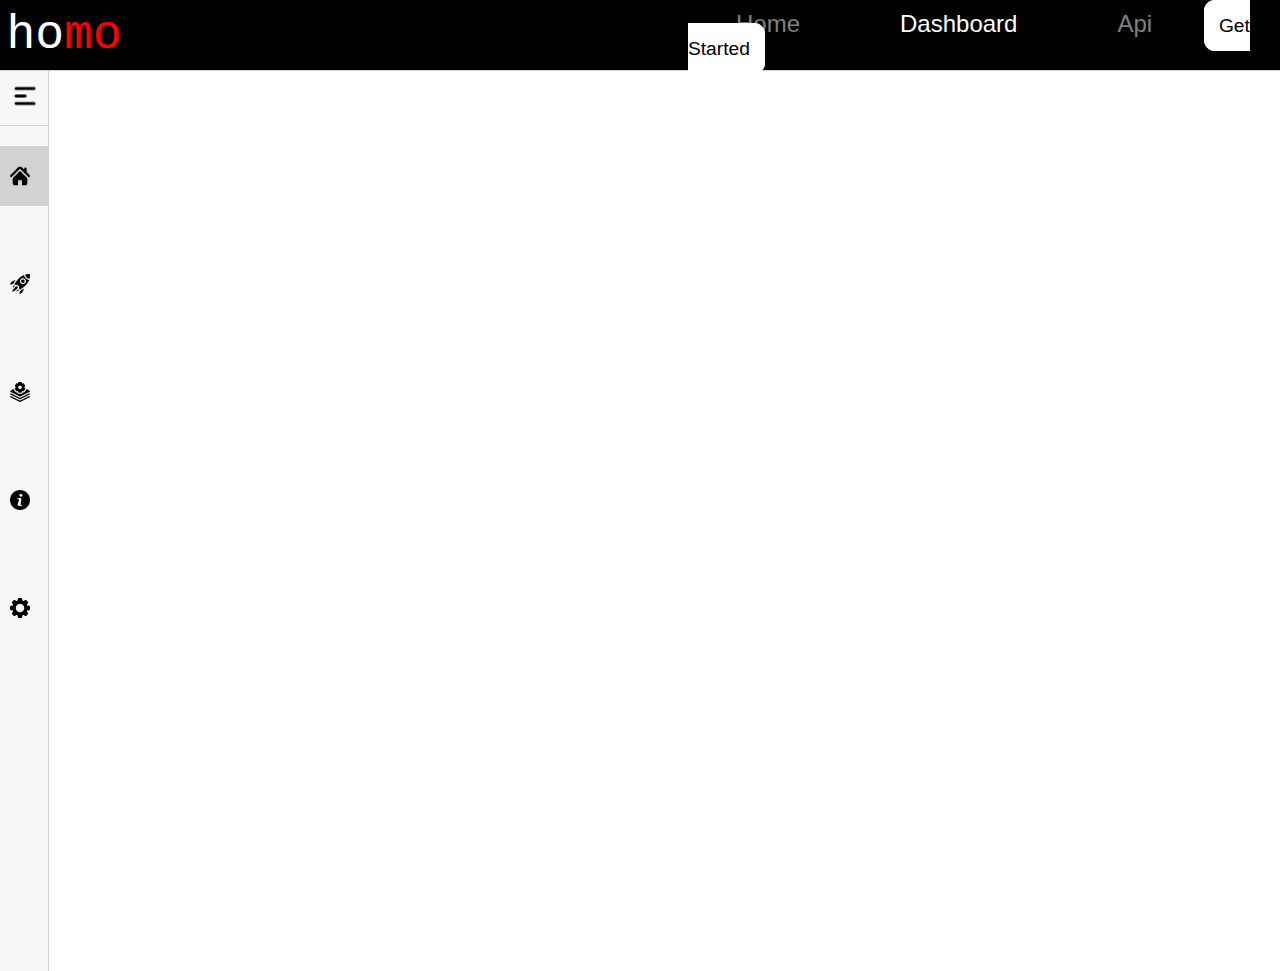
<file: dashboard.html>
<!DOCTYPE html>
<html lang="en">
    <head>
        <meta charset="UTF-8">
        <meta name="viewport" content="width=device-width, initial-scale=1.0">
        <title>homo - Dashboard</title>
        <link rel="stylesheet" href="dashboard.css">
        <link href="https://cdnjs.cloudflare.com/ajax/libs/font-awesome/6.0.0-beta3/css/all.min.css" rel="stylesheet">
        <link rel="icon" href="icon.png">
    </head>    
<body>
    <section id="header">
        <div id="logo">ho<span>mo</span></div>
        <div id="menu">
           <a href="index.html" class="mBtn">Home</a>
           <a href="#" class="active">Dashboard</a>
           <a href="api.html" class="mBtn">Api</a>
           <a href="#" id="getStr">Get Started</a>
        </div>
           </section>
           <section id="bodySec">
            <section id="slideBar">
                <div id="top-icon">
                    <img id="menuIcon" src="menu.png" alt="Menu Icon">
                <i id="leftArrow" class="fas fa-arrow-left"></i>
                </div>
                <div id="content">
                    <a href="home.html" class="activeMenu"><img src="home.png"> <span>Home</span></a><br>
                    <a href="project.html"><img src="project.png"> <span>Project</span></a><br>
                    <a href="dev.html"><img src="developer.png"> <span>Developer</span></a><br>
                    <a href="about.html"><img src="about.png"> <span>About Us</span></a><br>
                    <a href="setting.html"><img src="setting.png"> <span>Setting</span></a><br>
                </div>
            </section>            
            <section id="bodyContent">
        
            </section>
           </section>
           <script>
            const slideBar = document.getElementById("slideBar");
const menuIcon = document.getElementById("menuIcon");
const leftArrow = document.getElementById("leftArrow");
const bodyContent = document.getElementById("bodyContent");

menuIcon.addEventListener("click", () => {
    slideBar.classList.add("expanded"); // Expand the sidebar
    bodyContent.style.display = "none"; // Hide body content
});

leftArrow.addEventListener("click", () => {
    slideBar.classList.remove("expanded"); // Collapse the sidebar
    bodyContent.style.display = "block"; // Show body content
});

        </script>        
</body>
</html>
</file>
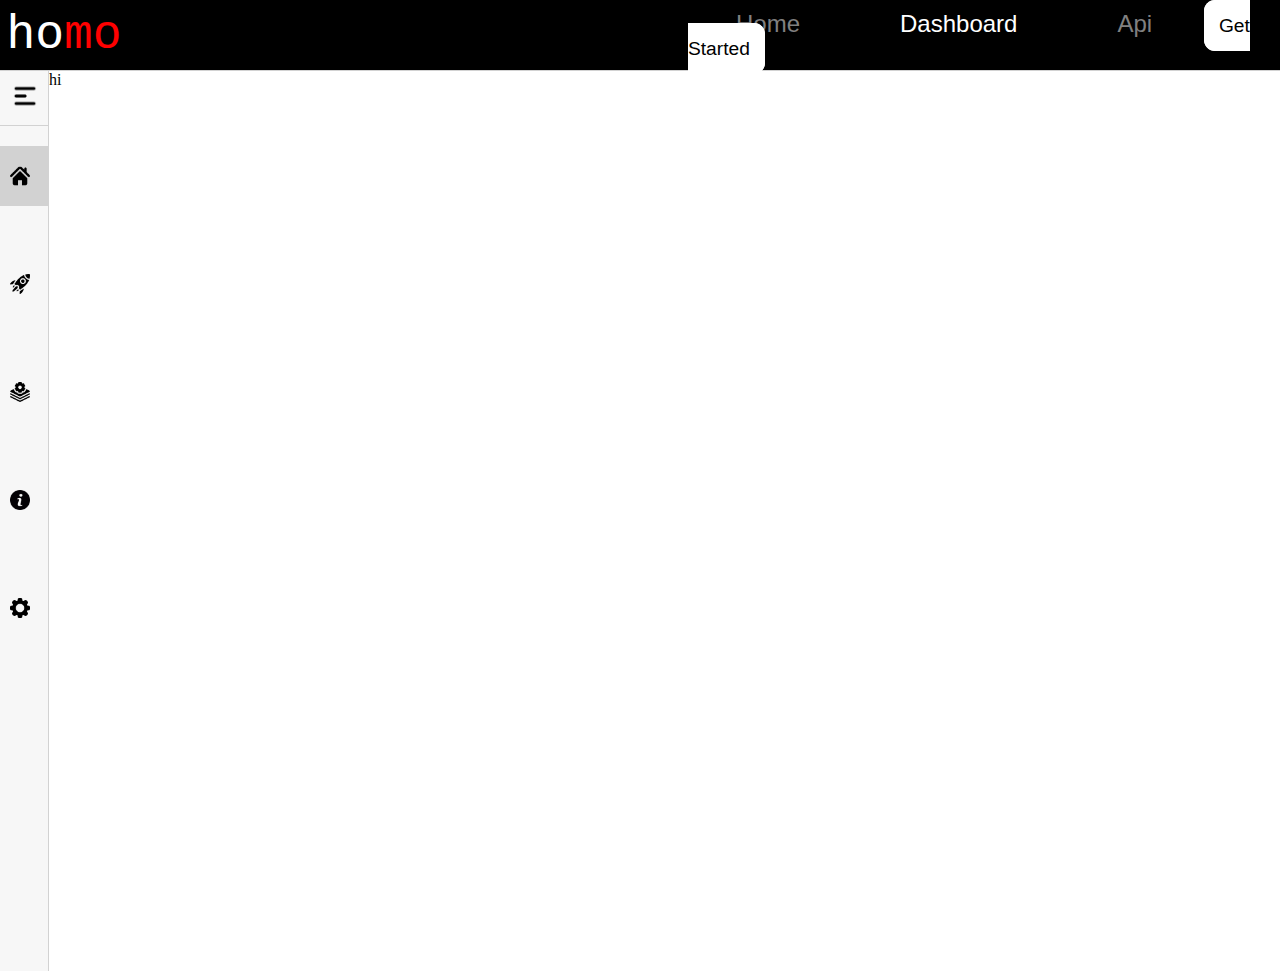
<file: dashboard/dashboard.html>
<!DOCTYPE html>
<html lang="en">
    <head>
        <meta charset="UTF-8">
        <meta name="viewport" content="width=device-width, initial-scale=1.0">
        <title>homo - Dashboard</title>
        <link rel="stylesheet" href="dashboard.css">
        <link href="https://cdnjs.cloudflare.com/ajax/libs/font-awesome/6.0.0-beta3/css/all.min.css" rel="stylesheet">
        <link rel="icon" href="images/icon.png">
    </head>    
<body>
    <section id="header">
        <div id="logo">ho<span>mo</span></div>
        <div id="menu">
           <a href="/home/index.html" class="mBtn">Home</a>
           <a href="#" class="active">Dashboard</a>
           <a href="/api/api.html" class="mBtn">Api</a>
           <a href="#" id="getStr">Get Started</a>
        </div>
           </section>
           <section id="bodySec">
            <section id="slideBar">
                <div id="top-icon">
                    <img id="menuIcon" src="images/menu.png" alt="Menu Icon">
                <i id="leftArrow" class="fas fa-arrow-left"></i>
                </div>
                <div id="content">
                    <a href="home.html" class="activeMenu"><img src="images/home.png"> <span>Home</span></a><br>
                    <a href="project.html"><img src="images/project.png"> <span>Project</span></a><br>
                    <a href="dev.html"><img src="images/developer.png"> <span>Developer</span></a><br>
                    <a href="about.html"><img src="images/about.png"> <span>About Us</span></a><br>
                    <a href="setting.html"><img src="images/setting.png"> <span>Setting</span></a><br>
                </div>
            </section>            
            <section id="bodyContent">
        hi
            </section>
           </section>
           <script>
           const slideBar = document.getElementById("slideBar");
const menuIcon = document.getElementById("menuIcon");
const leftArrow = document.getElementById("leftArrow");
const bodyContent = document.getElementById("bodyContent");

menuIcon.addEventListener("click", () => {
    slideBar.classList.add("expanded"); // Expand the sidebar

    // Only hide body content if screen width is less than or equal to 730px
    if (window.innerWidth <= 730) {
        bodyContent.style.display = "none";
    }
});

leftArrow.addEventListener("click", () => {
    slideBar.classList.remove("expanded"); // Collapse the sidebar

    // Only show body content if screen width is less than or equal to 730px
    if (window.innerWidth <= 730) {
        bodyContent.style.display = "block";
    }
});

        </script>        
</body>
</html>
</file>
<file: dashboard.css>
* {
    margin: 0;
    padding: 0;
}

body {
     height: 100vh;
     width: 100vw;
    overflow-x: hidden;
     
}

#header {
    background-color: #000000;
    height: 70px;
    display: flex;
    align-items: center;
    width: 100vw;
    border: none;
    border-bottom: 1px solid #d2d2d2;

    position: sticky; /* Makes the header sticky */
    top: 0; /* Keeps the header at the top */
    z-index: 1000; /* Ensures the header is above other content */
}


#header #logo {
    color: white;
    font-size: 3rem;
    font-family: monospace;
    margin: 0.2rem;
    padding: 0.2rem;
}

#header .mBtn {
    color: grey;
    padding: 3rem;
    font-size: 1.5rem;
    text-decoration: none;
    font-family: Arial, Helvetica, sans-serif;
    
}


#header a:hover {
    color: white;
}

#header #menu {
    justify-content: space-between;
    margin-left: 35rem;
}
.active {
    color: white;
    padding: 3rem;
    font-size: 1.5rem;
    text-decoration: none;
    font-family: Arial, Helvetica, sans-serif;
}
#getStr {
    background-color: white;
    color: black;
    font-size: 1.2rem;
    font-family: Arial, Helvetica, sans-serif;
    padding: 0.8rem;
    border-radius: 0.7rem;
    margin-top: 1rem;
    text-decoration: none;
    border: 2px solid white;
    justify-content: center;
    align-items: center;
}
#getStr:hover {
    color: white;
    background-color: black;
    border-color: white;
}
#title {
    text-align: center;
    
}
#bodySec {
    display: flex;
    width: 100%;
    height: 100%;
    overflow-y: hidden;
    overflow-x: hidden;
}
#slideBar {
    width: 50px;
    transition: width 0.3s ease; /* Smooth sliding effect */
    overflow: hidden; /* Hide content when collapsed */
    height: 100%;
    background-color: #f7f7f7;
    border: none;
    border-right: 1px solid #d2d2d2;
    scroll-behavior: smooth;
    overflow-y: auto; /* Allow vertical scrolling */
}

#slideBar.expanded {
    width: 300px; /* Expanded width */
    transition: width 0.3s ease; 
    background-color: #f0f0f0;
}
#content a {
    display: flex; /* Enable flexbox for horizontal alignment */
    align-items: center; /* Align items vertically in the center */
    text-decoration: none; /* Remove underline */
    margin: 10px 0; /* Add spacing between items */
    color: black; /* Set default text color */
    margin-top: 20px;
    margin-left: -10px;
    padding: 20px;
    font-family: monospace;
    font-weight: bold;
}
#content span {
    font-size: 1.2rem; /* Adjust text size */
    color: #333; /* Text color */
    display: none;
}

#menuIcon, #leftArrow {
    height: 30px;
    width: 30px;
    cursor: pointer;
    margin: 10px; /* Add some spacing */
}

#content {
    margin-top: 20px; /* Add spacing */
    justify-content: space-between;
    
}

#slideBar.expanded #content {
    display: block; /* Show content when expanded */
}
#slideBar.expanded #content span {
    display: block;
}
#leftArrow {
    display: none; /* Initially hide the left arrow */
}

#slideBar.expanded #menuIcon {
    display: none; /* Hide menu icon when expanded */
}

#slideBar.expanded #leftArrow {
    display: block; /* Show left arrow when expanded */
}

#bodyContent {
    width: 100%;
    background-color: white;
    border: none;
    border-left: 0px solid black;
    height: 100%;
    overflow-y: auto; /* Allow scrolling in this section */
    scroll-behavior: smooth;
}
@media (max-width: 730px) {
    #header #logo {
        font-size: 1.3rem;  /* Smaller font size */
        margin: 0.2rem;
    }
    #title {
        font-size: 2rem;
    }
    
    #header .mBtn {
        padding: 1.0rem; /* Reduce padding */
        font-size: 0.5rem;
    }

    #header #menu {
        margin-left: 0.1rem; /* Reduce margin */
    }
    #getStr {
        font-size: 10px;
        padding: 0.5rem;
        margin-left: -10px;
    }
    .active {
        padding: 1.5rem;
        font-size: 1rem;
    }
    #slideBar {
        z-index: 2;
        background-color: white;
    }
    #slideBar.expanded {
        width: 100vw; /* Expanded width */
        transition: width 0.3s ease; 
        background-color: #f0f0f0;
    }
    #bodyContent {
        border: none;
        justify-content: center;
        align-items: center;
        
    }
    #slideBar.expanded ~ #bodyContent {
        display: none; /* Hide body content when the sidebar is expanded */
    }
    
    #body {
        padding: 1rem;  /* Add padding to prevent content from touching edges */
    }

    #fGrid {
        flex-direction: column; /* Stack the items vertically */
        margin-top: 1rem;
    }

    #fGrid div {
        width: 90%;  /* Ensure divs don't overflow */
        margin-bottom: 1rem;
    }

    #unlimited, #media, #coding, #more {
        width: 90%;  /* Make the divs take up less space */
        height: 120px;  /* Adjust height */
        margin-left: 15px;  /* Remove left margin */
    }

    #footer {
        font-size: 0.9rem; /* Smaller font size for mobile */

    }
}
span {
    color: red;
}

#top-icon {
    border: none;
    border-bottom: 1px solid #d2d2d2;
}
#content img {
    height: 20px;
    width: 20px;
    margin-right: 10px; 
}
.activeMenu {
    background-color: #d2d2d2;
}
#content a:hover {
    background-color: #e0e0e0;
}
#productDiv {
    background-color: black;
    color: white;
    height: 400px;
    border-radius: 15px;
    width: 90%;
    justify-content: center;
    margin-top: 10px;
}
#productDivCon {
    display: flex;
    justify-content: center; /* Horizontally center the child element */
    align-items: center; /* Vertically center the child element */
    
}
#appName {
    font-size: 3rem;
    font-family: monospace;
    margin-left: 7rem;
    margin-top: 1.2rem;
}
#top-talk {
    display: flex;
}
#plan {
    font-size: 1.2rem;
    background-color: #333333;
    margin-top: 2rem;
    margin-left: 40px;
    border: 1px solid #d2d2d2;
    color: white;
    border-radius: 10px;
    width: 120px;
    height: 30px;
    cursor: pointer;
}
#app img {
    height: 30px;
    margin-left: -10px;
}
#app {
    font-size: 1.2rem;
    background-color: #333333;
    margin-top: 2rem;
    border: 1px solid #d2d2d2;
    color: white;
    border-radius: 10px;
    width: 200px;
    height: 50px;
    cursor: pointer;
    display: flex;
    justify-content: center; /* Horizontally center the child element */
    align-items: center; /* Vertically center the child element */
    margin-left: 7rem;
    cursor: pointer;
}
#app div {
    margin-left: 10px;
}
#app:hover, #plan:hover, #addPro:hover {
  background-color: #4d4d4d;
}
#appCon {
    display: flex;
}
#addPro {
    font-size: 1.2rem;
    background-color: #333333;
    margin-top: 2rem;
    border: 1px solid #d2d2d2;
    color: white;
    border-radius: 10px;
    width: 200px;
    height: 50px;
    cursor: pointer;
    padding: 1rem;
    margin-left: 15px;
    cursor: pointer;
}
#bText {
    font-size: 1.6rem;
    font-family: monospace;
    margin-left: 7rem;
    margin-top: 35px;
}
#buildCon {
    justify-content: center;
    align-items: center;
    display: flex;
}
#buildDiv {
    background-color: white;
    color: black;
    height: 500px;
    border-radius: 15px;
    width: 90%;
    margin-top: 10px;
    border: 1px solid black;
    display: flex;
}
/* Scrollbar styling */
#bodyContent::-webkit-scrollbar {
    width: 8px; /* Set the width of the scrollbar */
}

#bodyContent::-webkit-scrollbar-track {
    background: #f1f1f1; /* Scrollbar track color */
    border-radius: 4px;
}

#bodyContent::-webkit-scrollbar-thumb {
    background: #888; /* Scrollbar thumb color */
    border-radius: 4px;
}

#bodyContent::-webkit-scrollbar-thumb:hover {
    background: #555; /* Thumb color on hover */
}
#sto-icon {
    height: 30px;
    margin-left: 50px;
    margin-top: 30px;
}
#sto-text {
    font-size: 2rem;
    font-family: monospace;
    font-weight: bold;
    margin-top: 23px;
    margin-left: 20px;
}
#sto-top {
    display: flex;
}
#img-sto, #files, #others {
    margin-left: 50px;
    margin-top: 30px;
    font-size: 1.2rem;
    font-weight: bold;
    font-family: monospace;
}
#img-size-con, #file-size-con, #other-size-con {
    display: flex;
    font-size: 2.5rem;
    justify-content: center;
    align-items: center;
    margin-top: 10px;
}
#img-size-wrd, #file-size-wrd, #other-size-wrd {
    margin-left: 5px;
}
#files {
    margin-top: 90px;
    margin-left: 30rem;
}
</file>
<file: dashboard/dashboard.css>
* {
    margin: 0;
    padding: 0;
}

body {
     height: 100vh;
     width: 100vw;
    overflow-x: hidden;
     
}

#header {
    background-color: #000000;
    height: 70px;
    display: flex;
    align-items: center;
    width: 100vw;
    border: none;
    border-bottom: 1px solid #d2d2d2;

    position: sticky; /* Makes the header sticky */
    top: 0; /* Keeps the header at the top */
    z-index: 1000; /* Ensures the header is above other content */
}


#header #logo {
    color: white;
    font-size: 3rem;
    font-family: monospace;
    margin: 0.2rem;
    padding: 0.2rem;
}

#header .mBtn {
    color: grey;
    padding: 3rem;
    font-size: 1.5rem;
    text-decoration: none;
    font-family: Arial, Helvetica, sans-serif;
    
}


#header a:hover {
    color: white;
}

#header #menu {
    justify-content: space-between;
    margin-left: 35rem;
}
.active {
    color: white;
    padding: 3rem;
    font-size: 1.5rem;
    text-decoration: none;
    font-family: Arial, Helvetica, sans-serif;
}
#getStr {
    background-color: white;
    color: black;
    font-size: 1.2rem;
    font-family: Arial, Helvetica, sans-serif;
    padding: 0.8rem;
    border-radius: 0.7rem;
    margin-top: 1rem;
    text-decoration: none;
    border: 2px solid white;
    justify-content: center;
    align-items: center;
}
#getStr:hover {
    color: white;
    background-color: black;
    border-color: white;
}
#title {
    text-align: center;
    
}
#bodySec {
    display: flex;
    width: 100%;
    height: 100%;
    overflow-y: hidden;
    overflow-x: hidden;
}
#slideBar {
    width: 50px;
    transition: width 0.3s ease; /* Smooth sliding effect */
    overflow: hidden; /* Hide content when collapsed */
    height: 100%;
    background-color: #f7f7f7;
    border: none;
    border-right: 1px solid #d2d2d2;
    scroll-behavior: smooth;
    overflow-y: auto; /* Allow vertical scrolling */
}

#slideBar.expanded {
    width: 300px; /* Expanded width */
    transition: width 0.3s ease; 
    background-color: #f0f0f0;
}
#content a {
    display: flex; /* Enable flexbox for horizontal alignment */
    align-items: center; /* Align items vertically in the center */
    text-decoration: none; /* Remove underline */
    margin: 10px 0; /* Add spacing between items */
    color: black; /* Set default text color */
    margin-top: 20px;
    margin-left: -10px;
    padding: 20px;
    font-family: monospace;
    font-weight: bold;
}
#content span {
    font-size: 1.2rem; /* Adjust text size */
    color: #333; /* Text color */
    display: none;
}

#menuIcon, #leftArrow {
    height: 30px;
    width: 30px;
    cursor: pointer;
    margin: 10px; /* Add some spacing */
}

#content {
    margin-top: 20px; /* Add spacing */
    justify-content: space-between;
    
}

#slideBar.expanded #content {
    display: block; /* Show content when expanded */
}
#slideBar.expanded #content span {
    display: block;
}
#leftArrow {
    display: none; /* Initially hide the left arrow */
}

#slideBar.expanded #menuIcon {
    display: none; /* Hide menu icon when expanded */
}

#slideBar.expanded #leftArrow {
    display: block; /* Show left arrow when expanded */
}

#bodyContent {
    width: 100%;
    background-color: white;
    border: none;
    border-left: 0px solid black;
    height: 100%;
    overflow-y: auto; /* Allow scrolling in this section */
    scroll-behavior: smooth;
}
@media (max-width: 730px) {
    #header #logo {
        font-size: 1.3rem;  /* Smaller font size */
        margin: 0.2rem;
    }
    #title {
        font-size: 2rem;
    }
    
    #header .mBtn {
        padding: 1.0rem; /* Reduce padding */
        font-size: 0.7rem;
    }

    #header #menu {
        margin-left: 0.7rem; /* Reduce margin */
    }
    #getStr {
        font-size: 10px;
        padding: 0.5rem;
        margin-left: 5px;
    }
    .active {
        padding: 1.0rem;
        font-size: 0.7rem;
    }
    #slideBar {
        z-index: 2;
        background-color: white;
    }
    #slideBar.expanded {
        width: 100vw; /* Expanded width */
        transition: width 0.3s ease; 
        background-color: #f0f0f0;
    }
    #bodyContent {
        border: none;
        justify-content: center;
        align-items: center;
        
    }
    #slideBar.expanded ~ #bodyContent {
        display: none; /* Hide body content when the sidebar is expanded */
    }
    
    #body {
        padding: 1rem;  /* Add padding to prevent content from touching edges */
    }

    #fGrid {
        flex-direction: column; /* Stack the items vertically */
        margin-top: 1rem;
    }

    #fGrid div {
        width: 90%;  /* Ensure divs don't overflow */
        margin-bottom: 1rem;
    }

    #unlimited, #media, #coding, #more {
        width: 90%;  /* Make the divs take up less space */
        height: 120px;  /* Adjust height */
        margin-left: 15px;  /* Remove left margin */
    }

    #footer {
        font-size: 0.9rem; /* Smaller font size for mobile */

    }

    #productDiv {
      width: 100%;
    }
}
span {
    color: red;
}

#top-icon {
    border: none;
    border-bottom: 1px solid #d2d2d2;
}
#content img {
    height: 20px;
    width: 20px;
    margin-right: 10px; 
}
.activeMenu {
    background-color: #d2d2d2;
}
#content a:hover {
    background-color: #e0e0e0;
}
#productDiv {
    background-color: black;
    color: white;
    height: 400px;
    border-radius: 15px;
    width: 90%;
    justify-content: center;
    margin-top: 10px;
}
#productDivCon {
    display: flex;
    justify-content: center; /* Horizontally center the child element */
    align-items: center; /* Vertically center the child element */
    margin-bottom: 100px;
    width: 100%;
    
}
#appName {
    font-size: 3rem;
    font-family: monospace;
    margin-left: 7rem;
    margin-top: 1.2rem;
}
#top-talk {
    display: flex;
}
#plan {
    font-size: 1.2rem;
    background-color: #333333;
    margin-top: 2rem;
    margin-left: 40px;
    border: 1px solid #d2d2d2;
    color: white;
    border-radius: 10px;
    width: 120px;
    height: 30px;
    cursor: pointer;
}
#app img {
    height: 30px;
    margin-left: -10px;
}
#app {
    font-size: 1.2rem;
    background-color: #333333;
    margin-top: 2rem;
    border: 1px solid #d2d2d2;
    color: white;
    border-radius: 10px;
    width: 200px;
    height: 50px;
    cursor: pointer;
    display: flex;
    justify-content: center; /* Horizontally center the child element */
    align-items: center; /* Vertically center the child element */
    margin-left: 7rem;
    cursor: pointer;
}
#app div {
    margin-left: 10px;
}
#app:hover, #plan:hover, #addPro:hover {
  background-color: #4d4d4d;
}
#appCon {
    display: flex;
    align-items: center;
    
}
#addPro {
    font-size: 1.2rem;
    background-color: #333333;
    margin-top: 2rem;
    border: 1px solid #d2d2d2;
    color: white;
    border-radius: 10px;
    width: 200px;
    height: 50px;
    cursor: pointer;
    margin-left: 15px;
}
#bText {
    font-size: 1.6rem;
    font-family: monospace;
    margin-left: 7rem;
    margin-top: 35px;
}
#buildCon {
    justify-content: center;
    align-items: center;
    display: flex;
}
#buildDiv {
    background-color: white;
    color: black;
    height: 500px;
    border-radius: 15px;
    width: 90%;
    margin-top: 10px;
    border: 1px solid black;
    display: flex;
}
/* Scrollbar styling */
#bodyContent::-webkit-scrollbar {
    width: 8px; /* Set the width of the scrollbar */
}

#bodyContent::-webkit-scrollbar-track {
    background: #f1f1f1; /* Scrollbar track color */
    border-radius: 4px;
}

#bodyContent::-webkit-scrollbar-thumb {
    background: #888; /* Scrollbar thumb color */
    border-radius: 4px;
}

#bodyContent::-webkit-scrollbar-thumb:hover {
    background: #555; /* Thumb color on hover */
}
#sto-icon {
    height: 30px;
    margin-left: 50px;
    margin-top: 30px;
}
#sto-text {
    font-size: 2rem;
    font-family: monospace;
    font-weight: bold;
    margin-top: 23px;
    margin-left: 20px;
}
#sto-top {
    display: flex;
}
#img-sto, #files, #others, #total {
    margin-top: 30px;
    font-size: 1.2rem;
    font-weight: bold;
    font-family: monospace;
    margin-left: 1.5rem;
}
#img-size-con, #file-size-con, #other-size-con, #total-size-con {
    display: flex;
    font-size: 2.5rem;
    justify-content: center;
    align-items: center;
    margin-top: 10px;
}
#img-size-wrd, #file-size-wrd, #other-size-wrd, #total-size-wrd {
    margin-left: 5px;
}
#files {
    margin-left: 350px;
}
#storage {
    height: 100%;
    height: 100%;
    margin-left: 50px;
}
#files {
    margin-top: 97px; /* Add spacing between them */
}
#other-size-con {
    margin-left: -150px;
}
#others {
    margin-top: 150px;
}
#total {
    margin-top: 20rem;
    margin-left: -148px;
}
#line {
    font-size: 1.6rem;
    font-family: monospace;
    text-decoration: none;
    color: blue;

}
#lineDiv {
    display: flex;
    justify-content: center;
    align-items: center;
    margin-top: 350px;
}
@media (max-width: 730px) {
    #sto-icon {
        height: 20px;
    }
    #sto-text {
        font-size: 1.3rem;
        margin-top: 27px;
        margin-left: 10px;
    }
    #sto-top {
        margin-left: -80px;
    }
    #img-sto, #files, #others, #total {
    margin-top: 30px;
    font-size: 0.8rem;
    font-weight: bold;
    font-family: monospace;
    margin-left: -30px;
    }
    #appName {
        font-size: 1.1rem;
        margin-left: 1rem;
    }
    #plan {
        width: 100px;
        height: 20px;
        font-size: 0.7rem;
        margin-top: 20px;
        margin-left: 15px;
    }
    #app {
    width: 170px;
    height: 40px;
    font-size: 1rem;
    margin-left: 0.2rem;
    }
    #app div {
        margin-left: 5px;
    }
    #addPro {
        height: 40px;
        font-size: 1rem;
        width: 180px;
    }
    #app img {
        height: 20px;
        margin-left: -5px;
        
    }
    #line {
        font-size: 1rem;
    }
    #lineDiv {
        margin-top: 270px;
    }
    #bText {
        margin-left: 2rem;
    }
    #img-size-con {
        font-size: 1.5rem;
        margin-left: -15px;
    }
    #other-size-con {
        font-size: 1.5rem;
        margin-left: -7px;
    }
    #others {
        margin-top: 10rem;
    }
    #file-size-con {
        font-size: 1.5rem;
        
    }
    #files {
        margin-left: 18px;
        margin-top: 6rem;
    }
    #total {
        margin-top: 19.3rem;
        margin-left: -96px;
    }
    #total-size-con {
        font-size: 1.5rem;
    }
}
</file>
